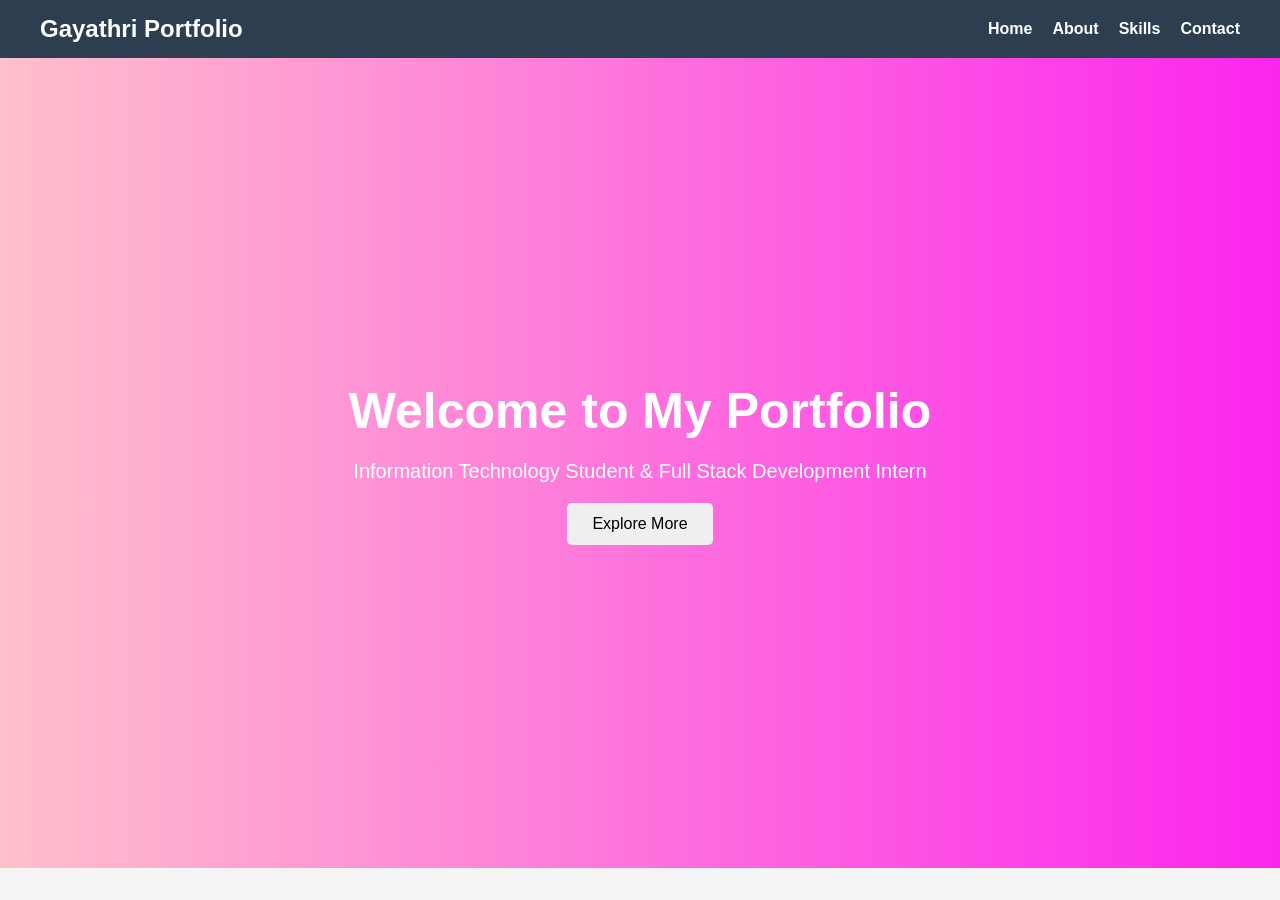
<file: index.html>
<!DOCTYPE html>
<html>
<head>
    <title>Gayathri Portfolio - Home</title>
    <link rel="stylesheet" href="style.css">
</head>
<body>

<nav>
    <h2>Gayathri Portfolio</h2>
    <ul>
        <li><a href="index.html">Home</a></li>
        <li><a href="about.html">About</a></li>
        <li><a href="skills.html">Skills</a></li>
        <li><a href="contact.html">Contact</a></li>
    </ul>
</nav>

<section class="hero">
    <h1>Welcome to My Portfolio</h1>
    <p>Information Technology Student & Full Stack Development Intern</p>
    <button onclick="showMessage()">Explore More</button>
</section>

<script src="script.js"></script>
</body>
</html>
</file>
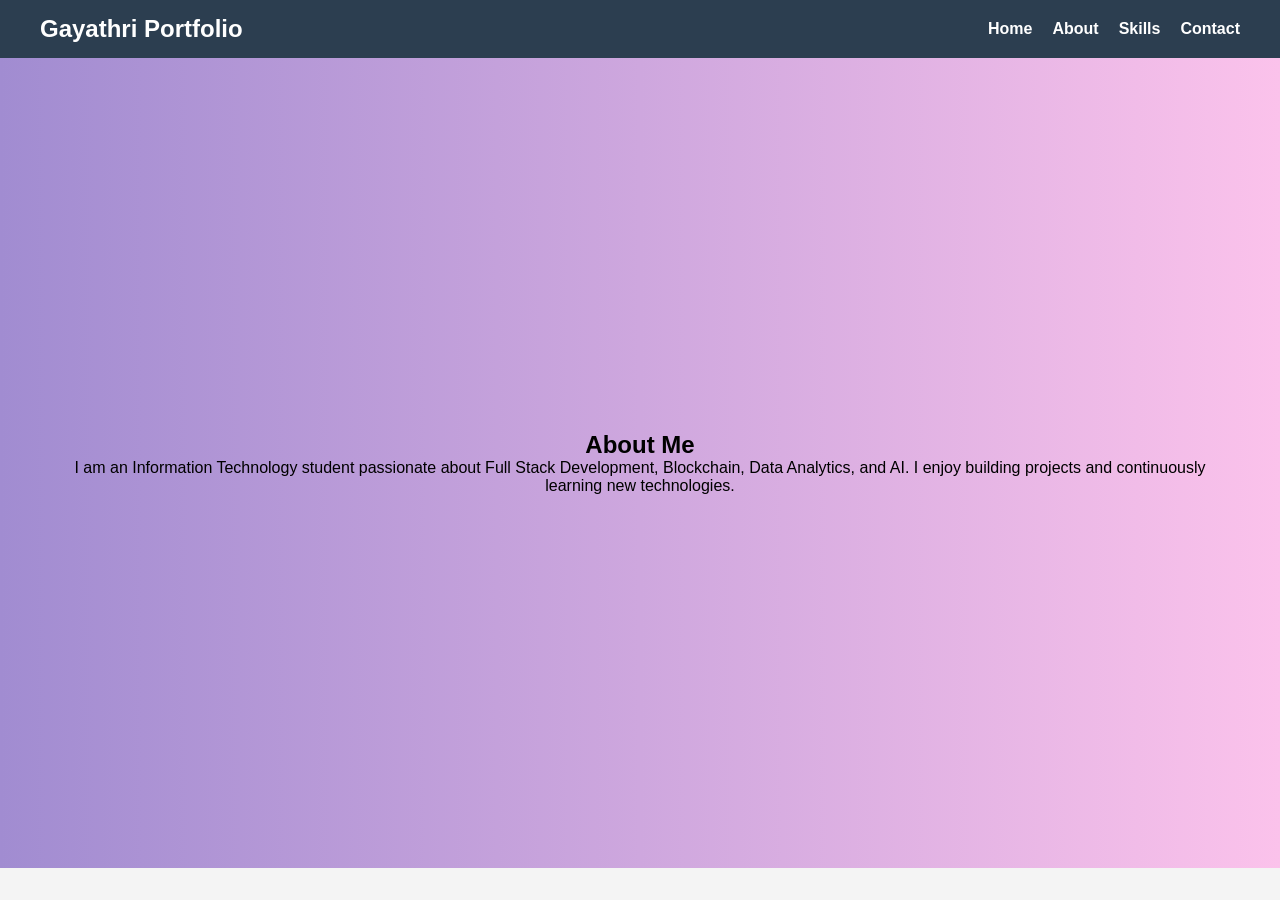
<file: about.html>
<!DOCTYPE html>
<html>
<head>
    <title>About Me</title>
    <link rel="stylesheet" href="style.css">
</head>
<body>

<nav>
    <h2>Gayathri Portfolio</h2>
    <ul>
        <li><a href="index.html">Home</a></li>
        <li><a href="about.html">About</a></li>
        <li><a href="skills.html">Skills</a></li>
        <li><a href="contact.html">Contact</a></li>
    </ul>
</nav>

<section class="content about">
    <h1>About Me</h1>
    <p>
        I am an Information Technology student passionate about
        Full Stack Development, Blockchain, Data Analytics, and AI.
        I enjoy building projects and continuously learning new technologies.
    </p>
</section>

</body>
</html>
</file>
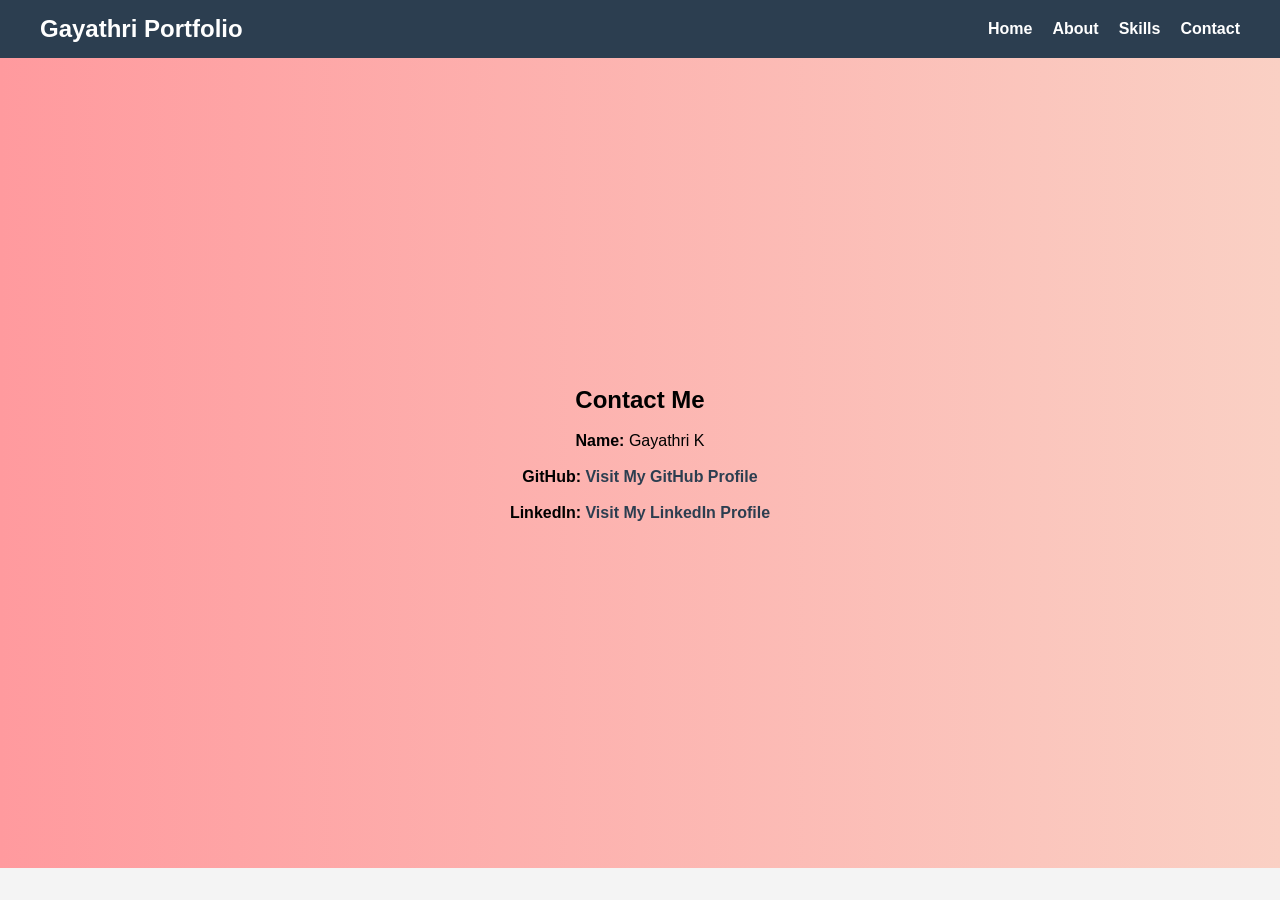
<file: contact.html>
<!DOCTYPE html>
<html>
<head>
    <title>Contact</title>
    <link rel="stylesheet" href="style.css">
</head>
<body>

<nav>
    <h2>Gayathri Portfolio</h2>
    <ul>
        <li><a href="index.html">Home</a></li>
        <li><a href="about.html">About</a></li>
        <li><a href="skills.html">Skills</a></li>
        <li><a href="contact.html">Contact</a></li>
    </ul>
</nav>

<section class="content contact">
    <h1>Contact Me</h1><br>

    <p><strong>Name:</strong> Gayathri K</p><br>

    <p>
        <strong>GitHub:</strong>
        <a href="https://github.com/smartgayu08-netizen" target="_blank">
            Visit My GitHub Profile
        </a>
    </p><br>

    <p>
        <strong>LinkedIn:</strong>
        <a href="https://www.linkedin.com/in/gayathri-k-2187b6380/" target="_blank">
            Visit My LinkedIn Profile
        </a>
    </p><br>
</section>
</file>
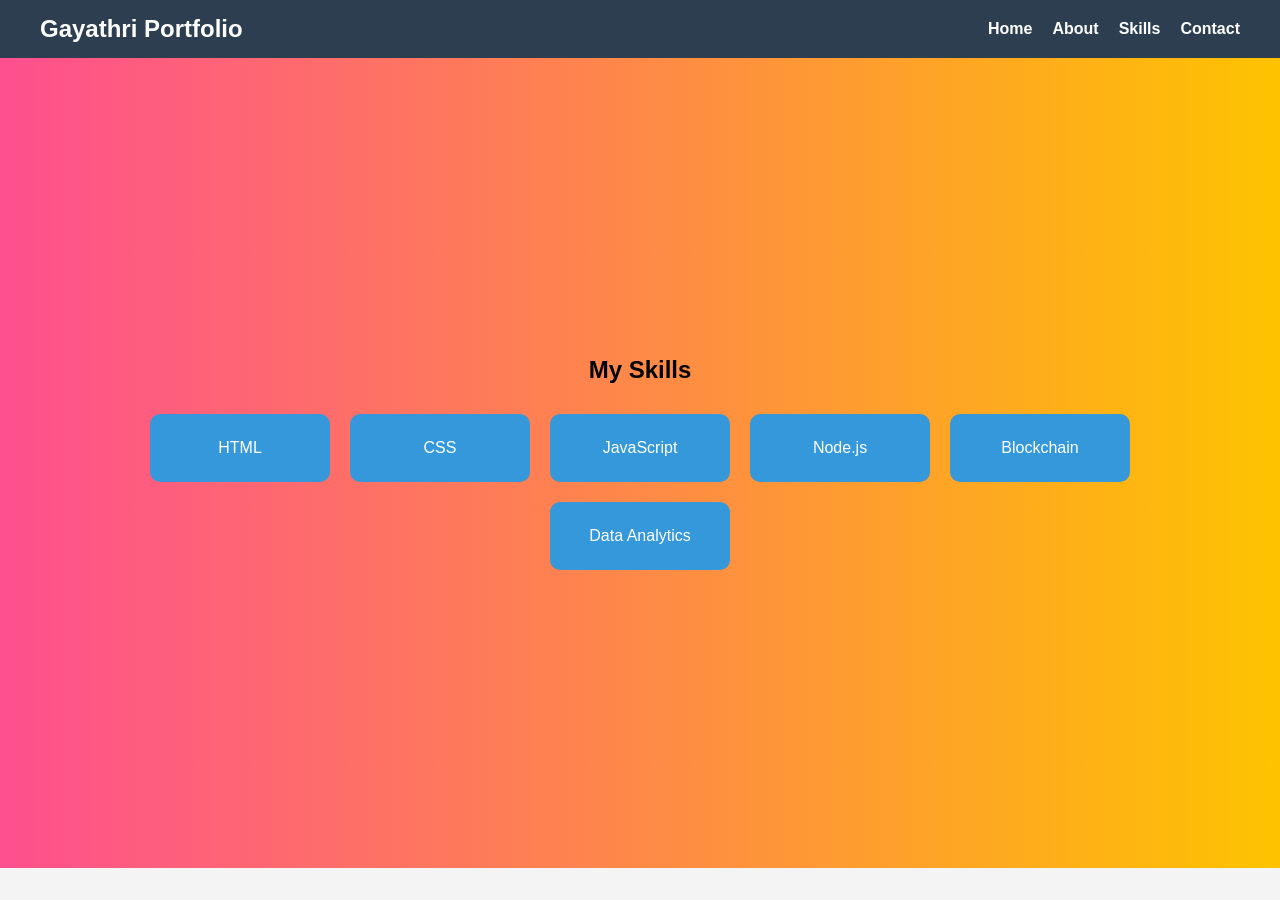
<file: skills.html>
<!DOCTYPE html>
<html>
<head>
    <title>My Skills</title>
    <link rel="stylesheet" href="style.css">
</head>
<body>

<nav>
    <h2>Gayathri Portfolio</h2>
    <ul>
        <li><a href="index.html">Home</a></li>
        <li><a href="about.html">About</a></li>
        <li><a href="skills.html">Skills</a></li>
        <li><a href="contact.html">Contact</a></li>
    </ul>
</nav>

<section class="content skills">
    <h1>My Skills</h1>

    <div class="cards">
        <div class="card">HTML</div>
        <div class="card">CSS</div>
        <div class="card">JavaScript</div>
        <div class="card">Node.js</div>
        <div class="card">Blockchain</div>
        <div class="card">Data Analytics</div>
    </div>
</section>

</body>
</html>
</file>
<file: style.css>
*{
    margin:0;
    padding:0;
    box-sizing:border-box;
}

body{
    font-family:Arial, sans-serif;
    background:#f4f4f4;
}

nav{
    background:#2c3e50;
    color:white;
    padding:15px 40px;
    display:flex;
    justify-content:space-between;
    align-items:center;
}

nav ul{
    list-style:none;
    display:flex;
}

nav ul li{
    margin-left:20px;
}

nav ul li a{
    color:white;
    text-decoration:none;
    font-weight:bold;
}

nav ul li a:hover{
    color:#00f2ff;
}

.hero{
    height:90vh;
    background:linear-gradient(to right,pink,#fc25ee);
    color:white;
    display:flex;
    flex-direction:column;
    justify-content:center;
    align-items:center;
    text-align:center;
}

.hero h1{
    font-size:50px;
    margin-bottom:20px;
}

.hero p{
    font-size:20px;
}

button{
    margin-top:20px;
    padding:12px 25px;
    border:none;
    border-radius:5px;
    cursor:pointer;
    font-size:16px;
}

button:hover{
    transform:scale(1.05);
}

.content{
    min-height:90vh;
    padding:60px;
    text-align:center;
    background:linear-gradient(to right,#ff9a9e,#fad0c4);
    display:flex;
    flex-direction:column;
    justify-content:center;
    align-items:center;
}

.contact a{
    text-decoration:none;
    color:#2c3e50;
    font-weight:bold;
}

.contact a:hover{
    color:#8833ff;
    text-decoration:underline;
}

.skills{
    background:linear-gradient(to right,#fe4f8f,#fec300);
}

.about{
    background:linear-gradient(to right,#a18cd1,#fbc2eb);
}

.cards{
    display:flex;
    justify-content:center;
    flex-wrap:wrap;
    gap:20px;
    margin-top:30px;
}

.card{
    background:#3498db;
    color:white;
    padding:25px;
    border-radius:10px;
    width:180px;
    transition:0.3s;
}

.card:hover{
    transform:translateY(-10px);
}

@media(max-width:768px){

    nav{
        flex-direction:column;
    }

    nav ul{
        flex-direction:column;
        text-align:center;
    }

    nav ul li{
        margin:10px 0;
    }

    .hero h1{
        font-size:32px;
    }
}
</file>
